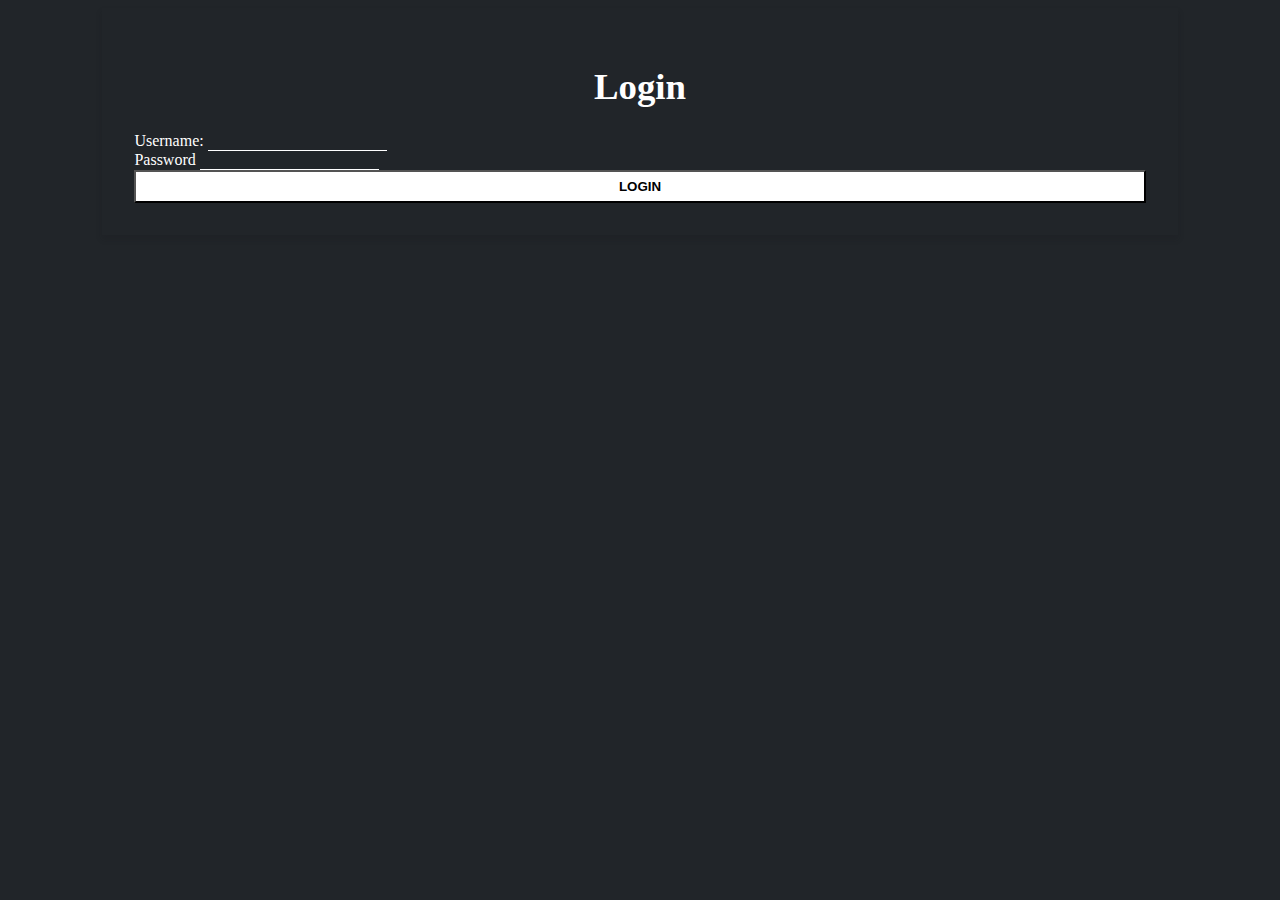
<file: admin_panel_ezfloride/login.html>
<!DOCTYPE html PUBLIC "-//W3C//DTD XHTML 1.1//EN"
"http://www.w3.org/TR/xhtml11/DTD/xhtml11.dtd">
<html xmlns="http://www.w3.org/1999/xhtml">
<head>
<meta content="text/html"/>
    <meta http-equiv="X-UA-Compatible" content="IE=edge"/>
    <meta name="viewport" content="width=device-width, initial-scale=1.0"/>
    <title>Admin Login</title>
    <link href="https://cdn.jsdelivr.net/npm/bootstrap@5.1.3/dist/css/bootstrap.min.css" rel="stylesheet" integrity="sha384-1BmE4kWBq78iYhFldvKuhfTAU6auU8tT94WrHftjDbrCEXSU1oBoqyl2QvZ6jIW3" crossorigin="anonymous">
    <!-- <link rel="stylesheet" href="styles/index.css"/> -->
    <link rel="stylesheet" href="login.css"/>
    

</head>
    <body>
        <div class="myform bg-dark">
            <h1 class="text-center">Login</h1>
            <form action="login_process.php" method="post">
            <!--     <div class="mb-3 mt-4">
                    <label for="exampleInputEmail1" class="form-label">Email address</label>
                    <input type="email" class="form-control" id="email_address" aria-describedby="emailHelp">
                </div> -->

                <div class="mb-3 mt-4">
                       <label for="username" class="form-label">Username:</label>
                        <input type="text" class="form-control" id="user_address" name="user_address">
                </div>

                <div class="mb-3">
                    <label for="exampleInputPassword1" class="form-label">Password</label>
                    <input type="password" class="form-control" id="password" name="password">
                </div>
                <button type="submit" class="btn btn-light mt-3">LOGIN</button>
                <!-- <p>Not a member? <a href="#">Signup now</a></p> -->
            </form>
        </div>

    </body>
</html>
</file>
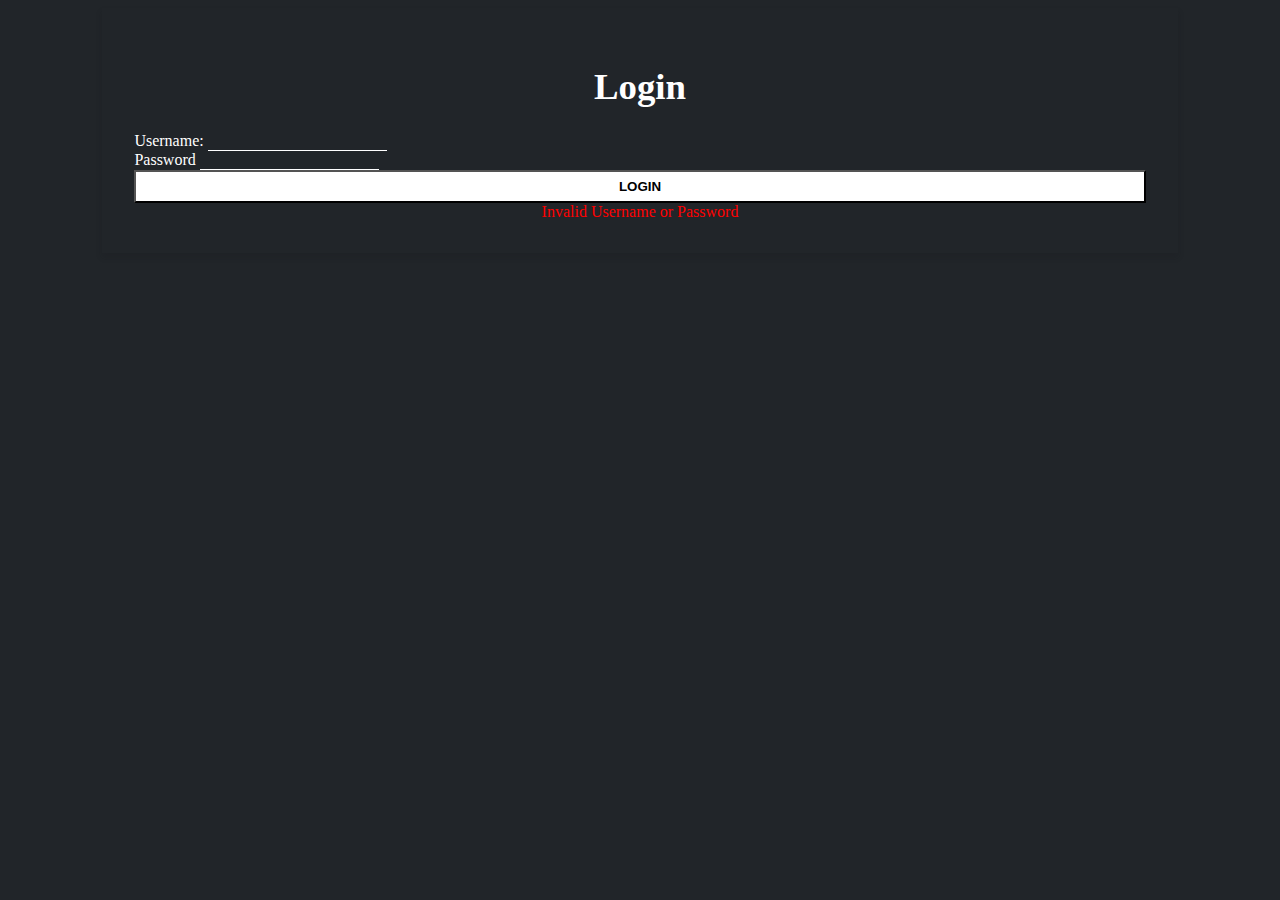
<file: admin_panel_ezfloride/login_error.html>
<!DOCTYPE html PUBLIC "-//W3C//DTD XHTML 1.1//EN"
"http://www.w3.org/TR/xhtml11/DTD/xhtml11.dtd">
<html xmlns="http://www.w3.org/1999/xhtml">
<head>
<meta content="text/html"/>
    <meta http-equiv="X-UA-Compatible" content="IE=edge"/>
    <meta name="viewport" content="width=device-width, initial-scale=1.0"/>
    <title>Admin Login</title>
    <link href="https://cdn.jsdelivr.net/npm/bootstrap@5.1.3/dist/css/bootstrap.min.css" rel="stylesheet" integrity="sha384-1BmE4kWBq78iYhFldvKuhfTAU6auU8tT94WrHftjDbrCEXSU1oBoqyl2QvZ6jIW3" crossorigin="anonymous">
    <!-- <link rel="stylesheet" href="styles/index.css"/> -->
    <link rel="stylesheet" href="login.css"/>
    

</head>
    <body>
        <div class="myform bg-dark">
            <h1 class="text-center">Login</h1>
            <form action="login_process.php" method="post">
            <!--     <div class="mb-3 mt-4">
                    <label for="exampleInputEmail1" class="form-label">Email address</label>
                    <input type="email" class="form-control" id="email_address" aria-describedby="emailHelp">
                </div> -->

                <div class="mb-3 mt-4">
                       <label for="username" class="form-label">Username:</label>
                        <input type="text" class="form-control" id="user_address" name="user_address">
                </div>

                <div class="mb-3">
                    <label for="exampleInputPassword1" class="form-label">Password</label>
                    <input type="password" class="form-control" id="password" name="password">
                </div>
                <button type="submit" class="btn btn-light mt-3">LOGIN</button>
                <!-- <p>Not a member? <a href="#">Signup now</a></p> -->
                <div class="mt-3 mb-3 text-center">
                    <label for="exampleInputPassword1" class="form-error form-label">Invalid Username or Password</label>
                   
                </div>
            </form>
        </div>

    </body>
</html>
</file>
<file: admin_panel_ezfloride/login.css>
body{
  background-color: #212529;
}
.modal-content {
    width: 80%;
    margin: 0 auto;
  }
  .modal-body {
    padding: 0;
  }
  .btn-close {
    position: absolute;
    right: 0;
    padding: 1em;
  }
  h1 {
    font-size: 2.3em;
    font-weight: bold;
  }
  .myform {
    padding: 2em;
    max-width: 80%;
    margin: 0 auto;
    color: #fff;
    box-shadow: 0 4px 6px 0 rgba(22, 22, 26, 0.18);
  }
  @media (max-width: 576px) {
    .myform {
      max-width: 90%;
      margin: 0 auto;
    }
  }
  .form-control:focus {
    box-shadow: inset 0 -1px 0 #7e7e7e;
  }
  .form-control {
    background-color: inherit;
    color: #fff;
    padding-left: 0;
    border: 0;
    border-radius: 0;
    border-bottom: 1px solid #fff;
  }
  .form-error{
   
    color: red;
  }

  .text-center{
    text-align: center;
  }
  .myform .btn {
    width: 100%;
    font-weight: 800;
    background-color: #fff;
    border-radius: 0;
    padding: 0.5em 0;
  }
  .myform .btn:hover {
    background-color: inherit;
    color: #fff;
    border-color: #fff;
  }
  p {
    text-align: center;
    padding-top: 2em;
    color: grey;
  }
  p a {
    color: #e1e1e1;
    text-decoration: none;
  }
  p a:hover {
    color: #fff;
  }
</file>
